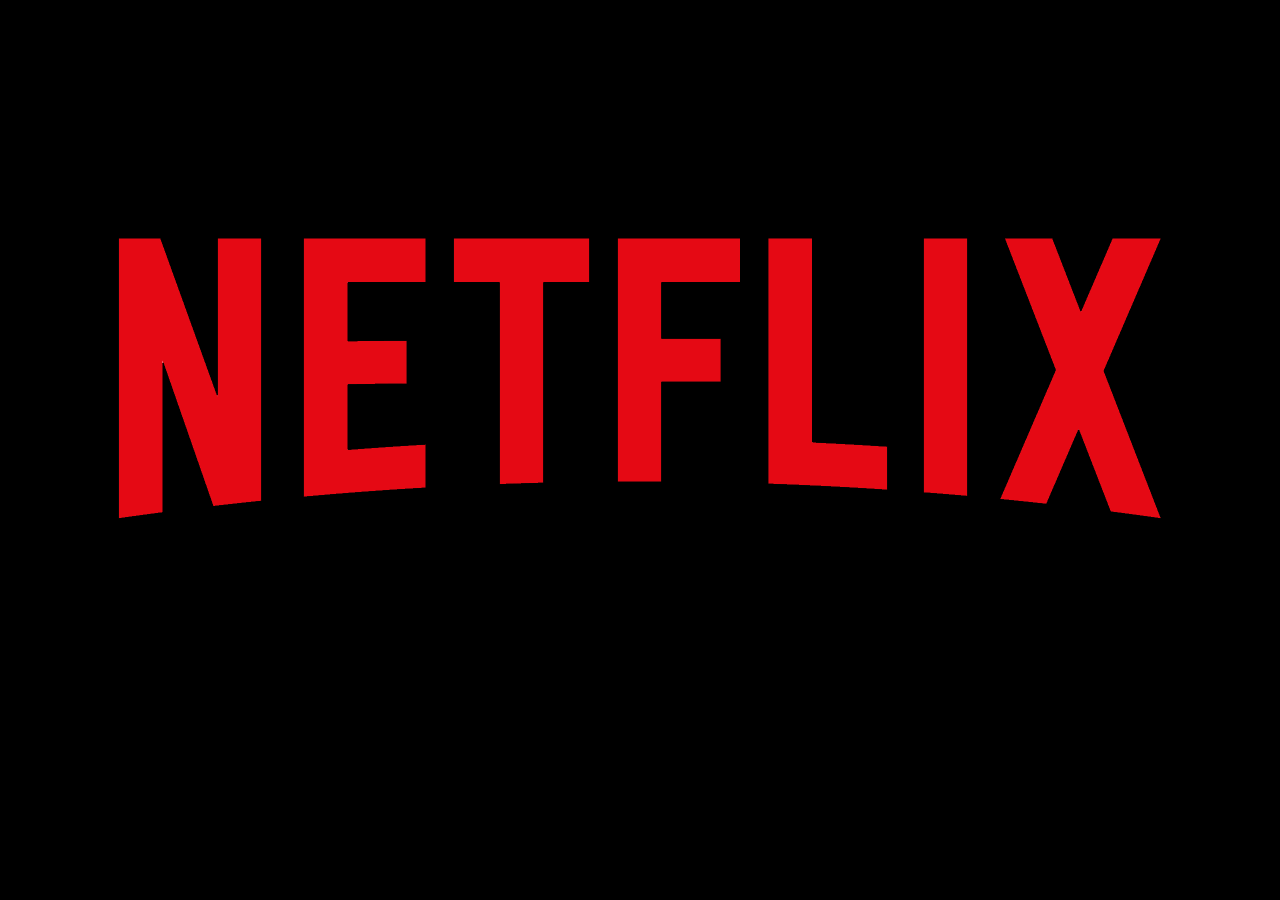
<file: public/index.html>
<!DOCTYPE html>
<html lang="en">
  <head>
    <meta charset="utf-8" />
    <link rel="icon" href="%PUBLIC_URL%/favicon.ico" />
    <meta name="viewport" content="width=device-width, initial-scale=1" />
    <meta name="theme-color" content="#000000" />
    <meta
      name="description"
      content="Web site created using create-react-app"
    />
    <link rel="apple-touch-icon" href="%PUBLIC_URL%/logo192.png" />
    <link rel="preconnect" href="https://fonts.gstatic.com">
<link href="https://fonts.googleapis.com/css2?family=Zen+Dots&display=swap" rel="stylesheet">
<link rel="manifest" href="%PUBLIC_URL%/manifest.json" />
<style>
      body{
        background-image: url("netflix-logo.png");
        background-size:100%;
      }
    </style>
    <title>React App</title>
  </head>
  <body>
    <noscript>You need to enable JavaScript to run this app.</noscript>
    <div id="root"></div>
    </body>
</html>
</file>
